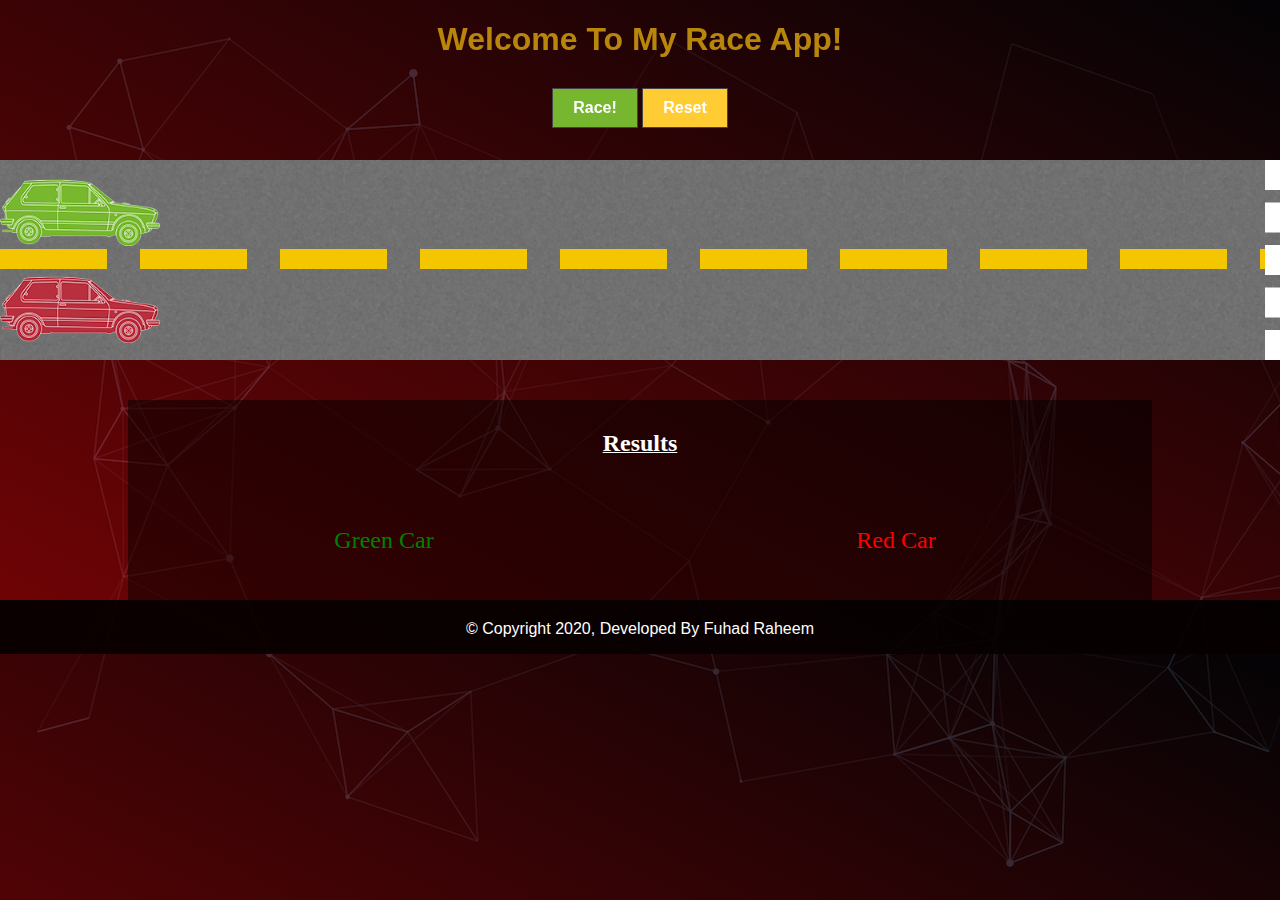
<file: index.html>
<!doctype html>
<html>

    <head>
        <title>jQuery Car Race</title>
        
        <link rel="stylesheet" href="css/normalize.css">
        <link rel="stylesheet" href="css/styles.css">
        
    </head>
    
    <body id="race">
        <h1 class="greeting">
            Welcome To My Race App!
            
            <div class="inputs">
                <input type="button" value="Race!" id="go">
                <input type="button" value="Reset" id="reset">
            </div>
        </h1>
        
        <div id="racetrack">
            <img src="img/car1.png" alt="Green car" id="car1" class="car">
            <img src="img/car2.png" alt="Red car" id="car2" class="car">
        </div>
        
        <div id="raceInfoContainer" class="clearfix">
            <h2>Results</h2>
            <div id="raceInfo1" class="raceInfo">Green Car<span></span></div>
            <div id="raceInfo2" class="raceInfo">Red Car<span></span></div>
        </div>

        <footer>
            <p>&copy; Copyright 2020, Developed By Fuhad Raheem</p>
        </footer>
        
        <!-- Load the CDN first -->
        <script src="//code.jquery.com/jquery-2.1.4.min.js"></script>
        
        <!-- If CDN fails to load, serve up the local version -->
        <script>window.jQuery || document.write('<script src="js/jquery-2.1.4.js"><\/script>');</script>
        
        <script src="js/script.js"></script>
    </body>
    
</html>
</file>
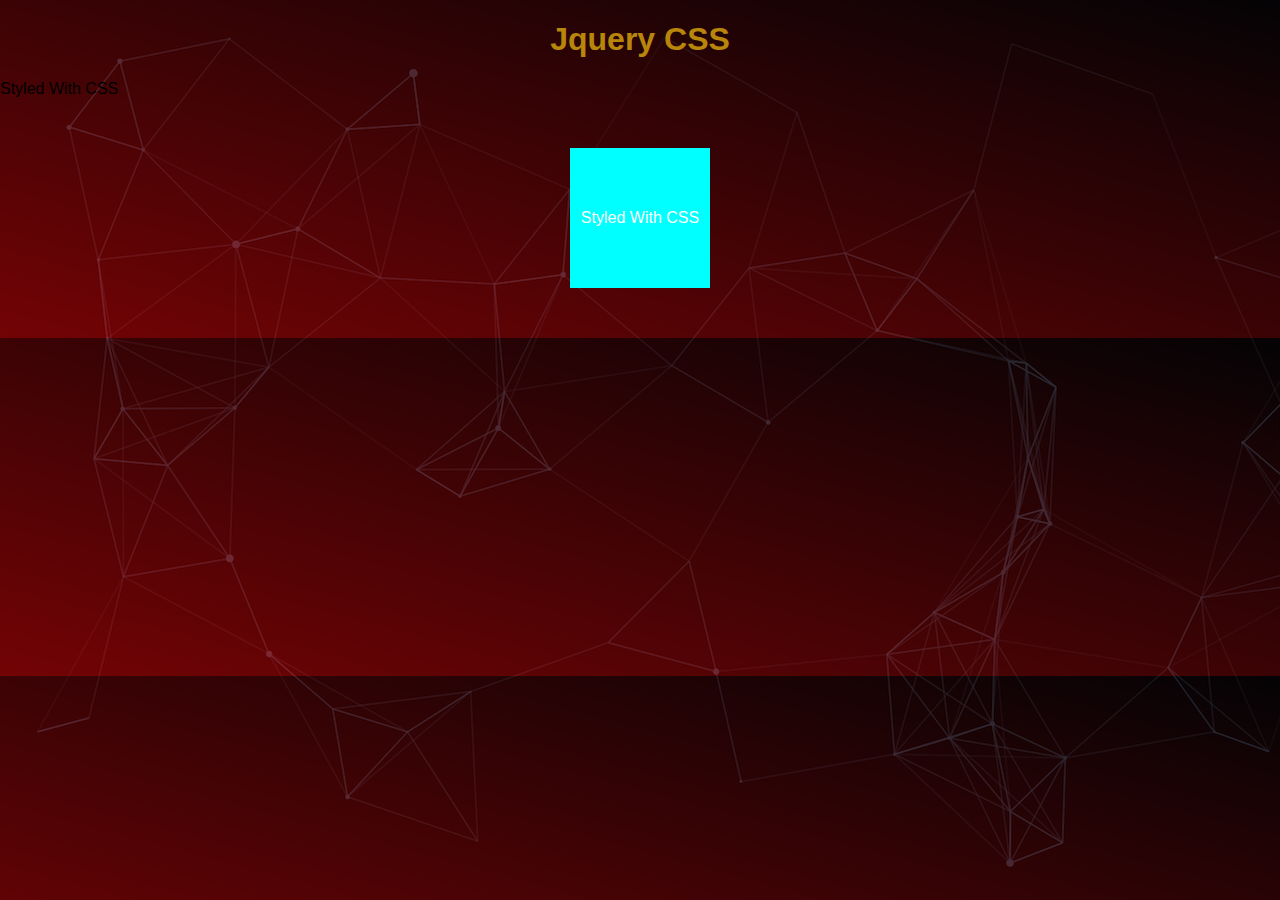
<file: css.html>
<!DOCTYPE html>
<html lang="en">
<head>
    <meta charset="UTF-8">
    <meta name="viewport" content="width=device-width, initial-scale=1.0">
    <meta http-equiv="X-UA-Compatible" content="ie=edge">
    <title>JQuery CSS</title>
    <link rel="stylesheet" href="css/styles.css">
    <link rel="stylesheet" href="css/normalize.css">
</head>
<body>

    <h1>Jquery CSS</h1>

    <div id="circle1" class="circleShape">Styled With CSS</div>
    <div id="circle2">Styled With CSS</div>

    




    <!-- Load the CDN first -->
    <script src="//code.jquery.com/jquery-2.1.4.min.js"></script>
        
    <!-- If CDN fails to load, serve up the local version -->
    <script>window.jQuery || document.write('<script src="js/jquery-2.1.4.js"><\/script>');</script>
    
    <script src="js/script.js"></script>
</body>
</html>
</file>
<file: css/styles.css>
/* styles.css */
/*
body {
    text-align: center;
}

#box {
    height: 200px;
    width: 200px;
    background: #fc3;
    margin: 0 auto;
    text-align: center;
    line-height: 200px;
}

.thing {
    height: 200px;
    width: 200px;
    background: #ac3;
    margin: 20px auto;
    text-align: center;
    line-height: 200px;
    border-top-left-radius: 200px;
}

button {
    background: #933;
    color: white;
    padding: 10px;
    border: solid 2px black;
    border-radius: 5px;
    font-size: 18px;
}

body#selectors {
    text-align: left;
}

body#events {
    width: 500px;
    margin: 0 auto;
}

form input {
    display: inline-block;
    margin: 10px 0;
}


#racetrack {
    background: url('../img/road.jpg') center left repeat-x;
    height: 330px;
    border-right: dashed 10px white;
    box-sizing: border-box;
    margin: 40px 0;
}

.car {
    display: block;
    position: relative;
}

#car1 { top: 30px; }
#car2 { top: 100px; }

#raceInfoContainer {
    width: 80%;
    margin: 40px auto 0;
    background: #333;
    height: 200px;
}

#raceInfoContainer h2 {
    color: white;
    text-transform: uppercase;
    border-bottom: solid 1px white;
    padding: 20px 0;
}

.raceInfo {
    font-size: 24px;
    font-weight: bold;
    color: white;
    width: 50%;
    float: left;
}

.raceInfo span {
    display: block;
    font-weight: normal;
    font-size: 18px;
    color: white;
}

#raceInfo1 {
    color: #77b82f;
}

#raceInfo2 {
    color: #b82f3e;
}

input[type="button"] {
    background: #77b72f;
    color: white;
    padding: 10px 20px;
    border: solid 1px #444;
}

input#reset {
    background: #fc3;
    color: #444;
}

.clearfix:after {
    content:"";
    display: table;
    clear: both;
}


/* _____________________
JQUERY ANIMATE          
_________________________*/
/*

h1 {
    text-align: center;
}

#navArrows {
    position: relative;
    width: 150px;
    height: 150px;
    margin: 100px auto 0;
    background: #333;
    -webkit-border-radius: 100px;
    -moz-border-radius: 100px;
    border-radius: 100px;
    padding: 20px;

}

.navigationArrow {
    width: 50px;
    height: 50px;
    line-height: 50px;
    padding: 0;
    margin: 0;
    position: absolute;
    top: 20px;
    left: 20px;
    background: #ffffff;
    color: #222;
}

#up {
    left: 50%;
    margin-left: -25px;

}

#left, #right {
    top: 50%;
    margin-top: -25px;

}

#right {
    right: 20px;
    left: inherit;

}

#down {
    bottom: 20px;
    top: inherit;
    left: 50%;
    margin-left: -25px;

}

.box {
    height: 100px;
    width: 100px;
    background: #a7f;
    color: white;
    border: solid 4px #a1f;
    text-align: center;
    line-height: 100px;
    margin: 100px auto 0;
    opacity: 0.5;
    position: relative;
}

/*=====================
    JQuery CSS
=====================*/
/*
#circle1 {
    display: inline-block;
    height: 140px;
    width: 140px;
    line-height: 140px;
    margin: 100px 0 0 600px;
    text-align: center;
    color: white;
    background: goldenrod;
}

.circleShape {
    -webkit-border-radius: 100%;
    -moz-border-radius: 100%;
    border-radius: 100%;
}
*/

body {
    background: linear-gradient(to top right, rgba(139, 0, 0, 0.80), rgba(0, 0, 0, 0.80)), url('../img/back.png');
}

h1 {
    text-align: center;
    color: darkgoldenrod;

}

.greeting {
    backface-visibility: hidden;
    animation-name: Greeting;
    animation-duration: 2s;
    animation-iteration-count: ;
    animation-timing-function: ease-out;
}

@keyframes Greeting {
    0% {
            opacity: 0;
            transform: translateX(-20px);
    }

    95% {
            transform: translateX(5px);
    }

    100% {
            opacity: 1;
            transform: translate();
    }
}

h1 div.inputs {
    font-size: 16px;
    margin-top: 30px;
}

.inputs {
    width: 300px;
    height: 50px;
    margin: 0 auto;
    padding: 0;
}

#racetrack {
    background: url('../img/road.jpg') center left repeat-x;
    height: 200px;
    border-right: dashed 15px white;
    box-sizing: border-box;
    margin: 0 auto;
    padding: 0;

}

.car {
    display: block;
    position: relative;
    height: 80px;

    animation-name: carBoot;
    animation-duration: 1s;
    animation-timing-function: ease-in;
    
}

@keyframes carBoot {
    0% {
            opacity: 0;
            transform: translateX(-50px);
    }

    100% {
            opacity: 1;
            transform: translateX();
    }
}

#car1 {
    top: 13px;
}

#car2 {
    top: 30px;
}

#raceInfoContainer {
    width: 80%;
    margin: 40px auto 0;
    background: linear-gradient(rgba(0, 0, 0, 0.5), rgba(0, 0, 0, 0.5));
    height: 200px;

    animation-name: raceResult;
    animation-duration: 2s;
    animation-timing-function: ease-in;
}

@keyframes raceResult {
    0% {
            opacity: 0;
            transform: translateY(20px);
    }

    100% {
        opacity: 1;
        transform: translateY();
    }
}

h2 {
    text-align: center;
    text-decoration: underline 1px white;
    color: white;
    font-family: consolas;
    padding-top: 30px;
}

.raceInfo {
    text-align: center;
    font-size: 24px;
    width: 50%;
    float: left;
    color: white;
    font-family: Exotc350 Bd BT;
    padding-top: 50px;
}

.raceInfo span {
    display: block;
    font-size: 18px;
    font-weight: normal;
    color: white;


}

#raceInfo1 {
    color: green;
}

#raceInfo2 {
    color: red;
}

input[type="button"] {
    background: #77b72f;
    color: white;
    padding: 10px 20px;
    border: solid 1px #444;

}

input#reset {
    background: #fc3;
    color: white;
 
}

.clearfix:after {
    content: "";
    display: table;
    clear: both;
}

#buttonFlow {
    margin: 0 auto;
    left: 50%;
}

footer {
    height: 50px;
    background: linear-gradient(rgba(0, 0, 0, 0.9), rgba(0, 0, 0, 0.9));
    text-align: center;
    color: white;
    padding-top: 4px;
    
}
</file>
